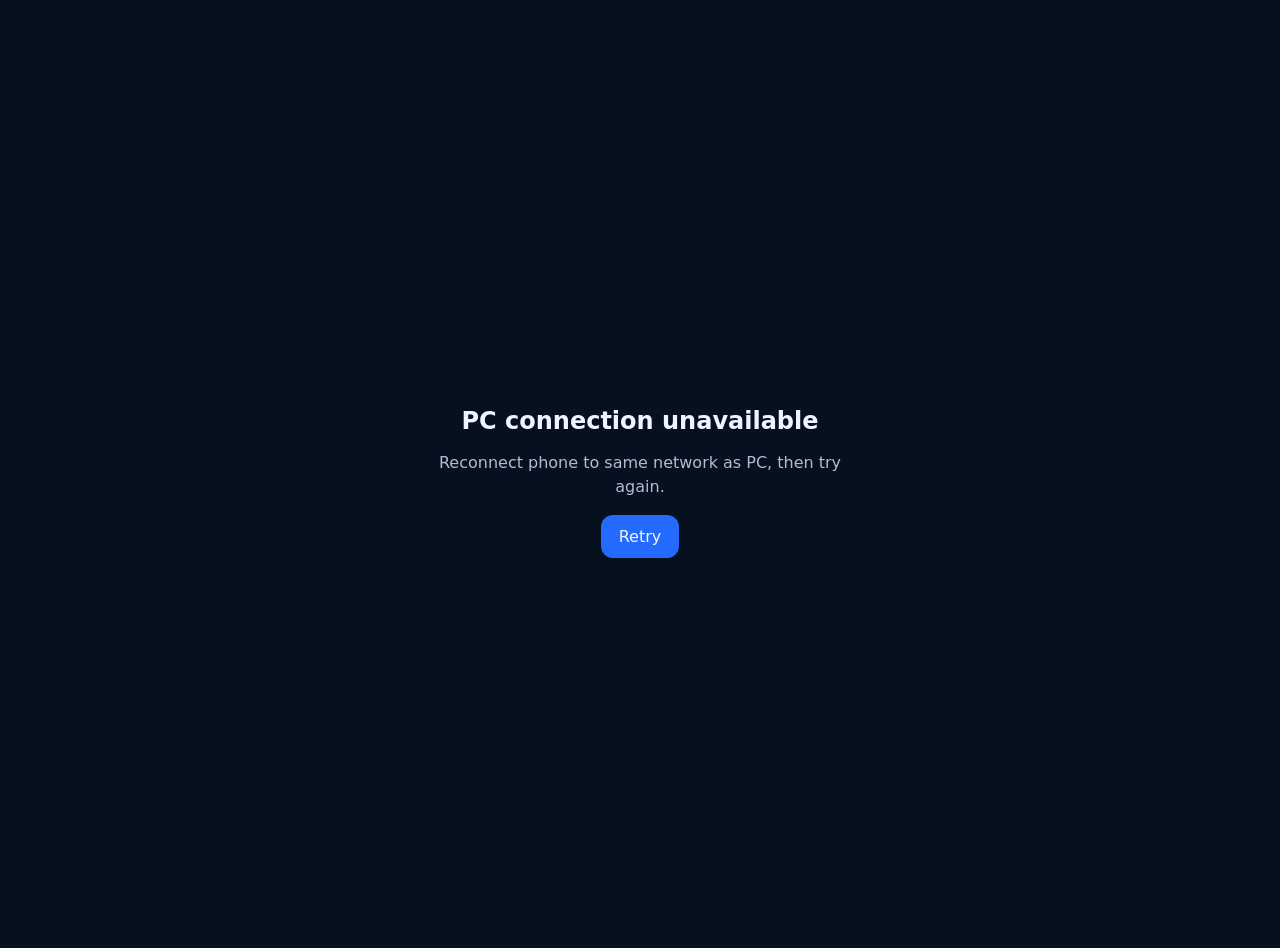
<file: phone_link/static/offline.html>
<!doctype html>
<html lang="en"><meta charset="utf-8"><meta name="viewport" content="width=device-width,initial-scale=1,viewport-fit=cover"><meta name="theme-color" content="#07101f"><title>PC Phone Link offline</title><style>html{color-scheme:dark;font:16px system-ui;background:#07101f;color:#edf4ff}body{min-height:100vh;display:grid;place-items:center;margin:0;padding:24px;text-align:center}main{max-width:28rem}h1{font-size:1.5rem}p{color:#aebdd5;line-height:1.5}button{font:inherit;color:inherit;background:#246bfd;border:0;border-radius:12px;padding:12px 18px}</style><main><h1>PC connection unavailable</h1><p>Reconnect phone to same network as PC, then try again.</p><button onclick="location.reload()">Retry</button></main></html>
</file>
